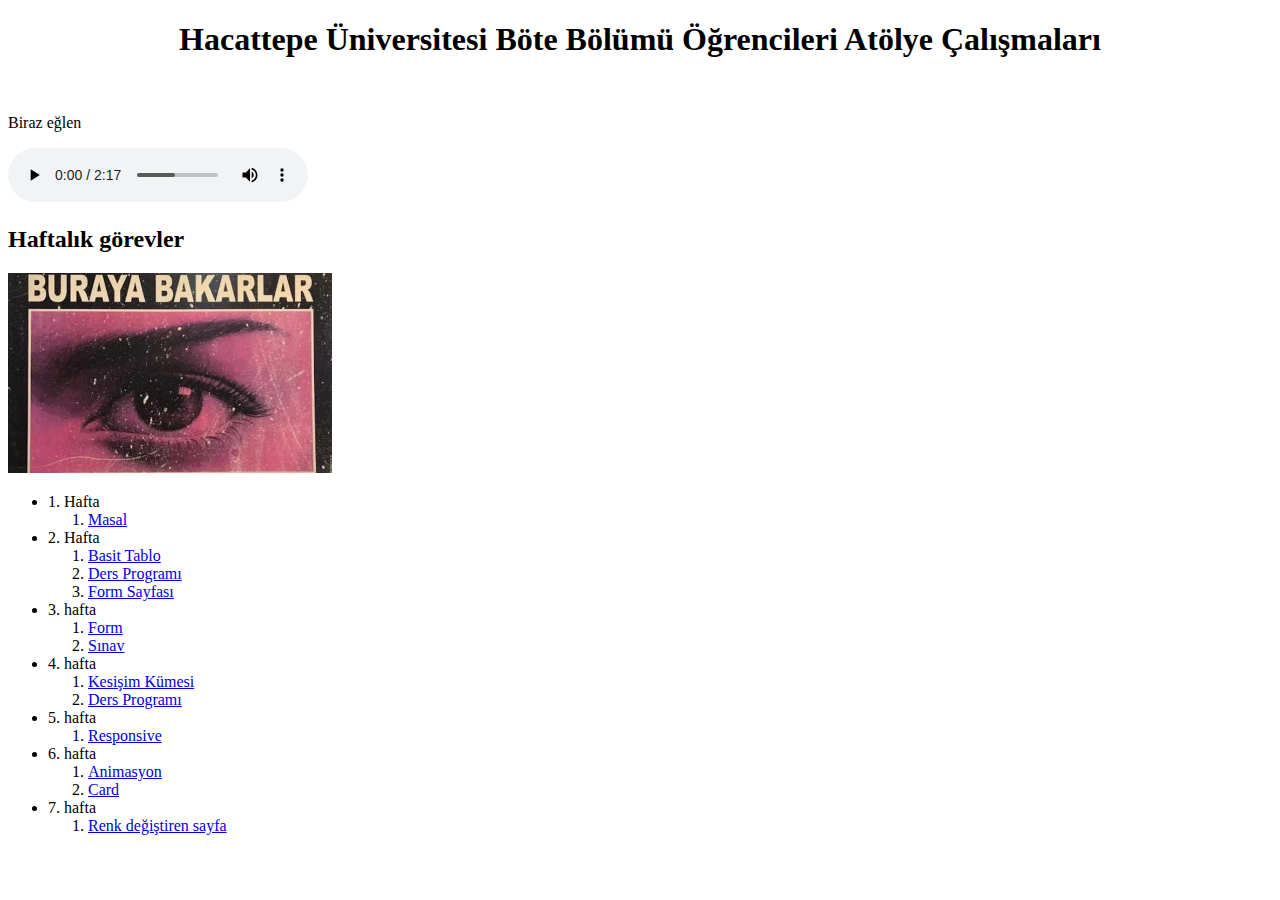
<file: index.html>
<!DOCTYPE html>
<html lang="tr">

<head>
    <meta charset="utf-8">
    <title>Ahmet Furkan Utsal</title>
    <style>
        h1 {
            text-align: center;
        }
    </style>
</head>

<body>
    <h1>
        Hacattepe Üniversitesi Böte Bölümü Öğrencileri Atölye Çalışmaları
    </h1>

    <br>
    <p>Biraz eğlen</p>

    <audio controls>
        <source src="ses/ses.mp3">
    </audio>

    <h2>
        Haftalık görevler
    </h2>

    <img src="Görseller/burayabakarlar.jpeg" alt="" width="324" height="200">

    <ul>
        <li>
            1. Hafta
            <ol>
                <li><a href="./Hafta1/Masal.html">Masal</a></li>
            </ol>
        </li>

        <li>
            2. Hafta
            <ol>
                <li><a href="./Hafta2/Tablo.html">Basit Tablo</a></li>
                <li><a href="./Hafta2/DersProgrami.html">Ders Programı</a></li>
                <li><a href="./Hafta2/Form.html">Form Sayfası</a></li>
            </ol>
        </li>

        <li>
            3. hafta
            <ol>
                <li><a href="./Hafta3/Form.html">Form</a></li>
                <li><a href="./Hafta3/Sınav.html">Sınav</a></li>
            </ol>
        </li>

        <li>
            4. hafta
            <ol>
                <li><a href="./Hafta4/box.html">Kesişim Kümesi</a></li>
                <li><a href="./Hafta4/tablo.html">Ders Programı</a></li>
            </ol>
        </li>

        <li>
            5. hafta
            <ol>
                <li><a href="./Hafta5/Responsive.html">Responsive</a></li>
            </ol>
        </li>

        <li>
            6. hafta
            <ol>
                <li><a href="./Hafta6/Animasyon.html">Animasyon</a></li>
                <li><a href="./Hafta6/card.html">Card</a></li>
            </ol>
        </li>
        <li>
            7. hafta
            <ol>
                <li><a href="./Hafta7/sayfa.html">Renk değiştiren sayfa</a></li>
                
            </ol>
        </li>
    </ul>

</body>

</html>
</file>
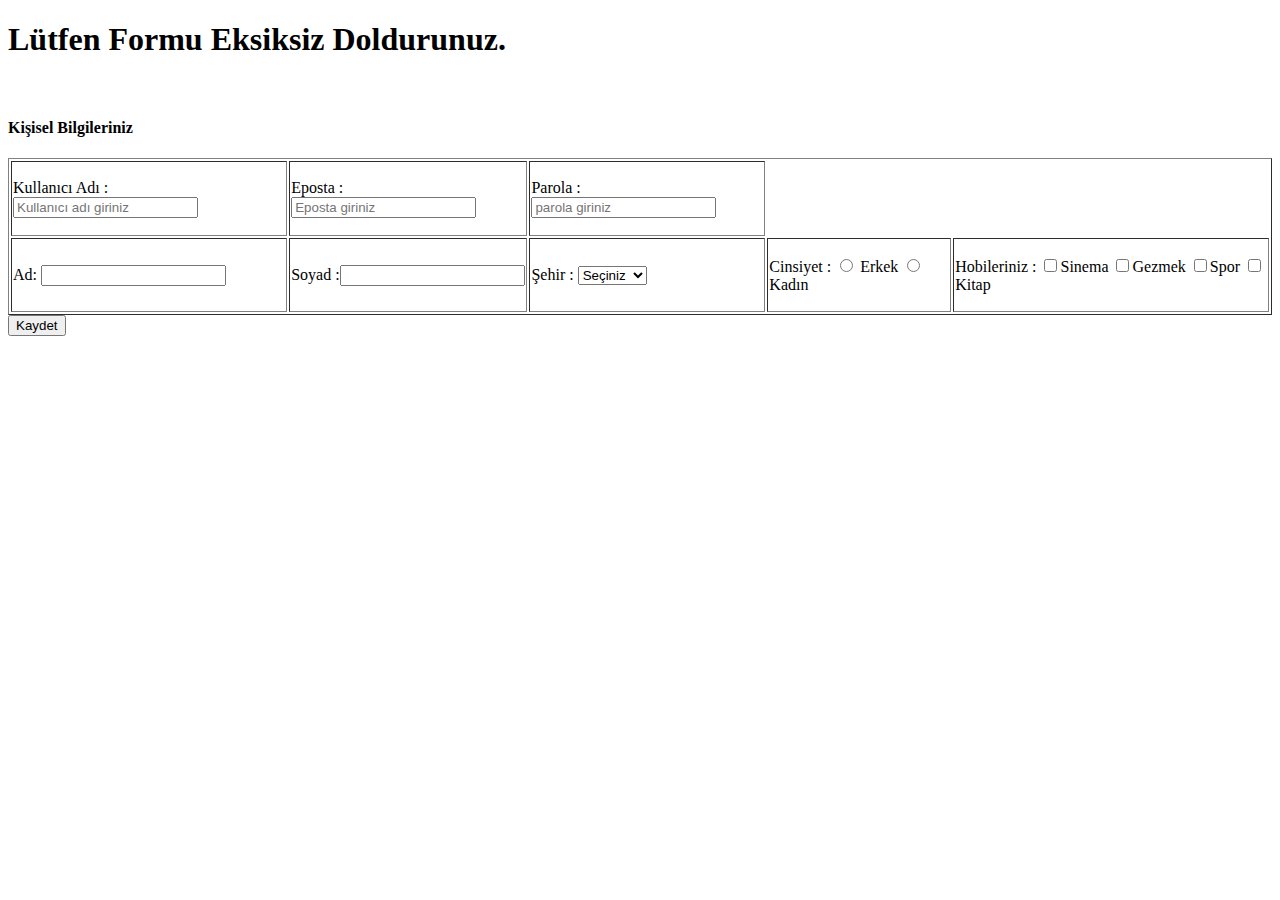
<file: Hafta1/Odev3.html>
<!doctype html>
<html>
<head>
<meta charset="utf-8">
<meta name="viewport" content="width=device-width, initial-scale=1.0">

<title>Başlıksız Belge</title>
</head>

<body>
	
	
	<h1>Lütfen Formu Eksiksiz Doldurunuz.</h1> 
	
	
		<table border= "1" width="100%">
	<tr>
		
		<td><p> Kullanıcı Adı : <input type="text" name="username" placeholder="Kullanıcı adı giriniz" required> </p></td>
		<td><p> Eposta : <input type="email" name="eposta" placeholder="Eposta giriniz" required> </p></td>
		<td><p> Parola : <input type="password" name="parola" placeholder="parola giriniz" required> </p></td>

	</tr>
	
		
	
		<br>
		<h4>Kişisel Bilgileriniz</h4>
		<tr>
			
		<td><p> Ad: <input type="text" name="ad"> </p>
		</td>
		<td><p> Soyad :<input type="text" name="soyad"> </p></td>
		<td>Şehir : <select name="sehir"> <option>Seçiniz</option> <option>Ankara</option> <option>İstanbul</option> <option>Kocaeli</option> </select></td>
			
		<td><p> Cinsiyet : <input type="radio" name="cinsiyet"> Erkek <input type="radio" name="cinsiyet"> Kadın </p> </td>
		
		<td><p> Hobileriniz : <input type="checkbox" name="hobiler">Sinema <input type="checkbox" name="hobiler">Gezmek <input type="checkbox" name="hobiler">Spor <input type="checkbox" name="hobiler">Kitap </p> </td>
		
			 
		
		</tr>
	
	
	</table>
	
	<input type="submit" value="Kaydet">
	
	

	
</body>
</html>
</file>
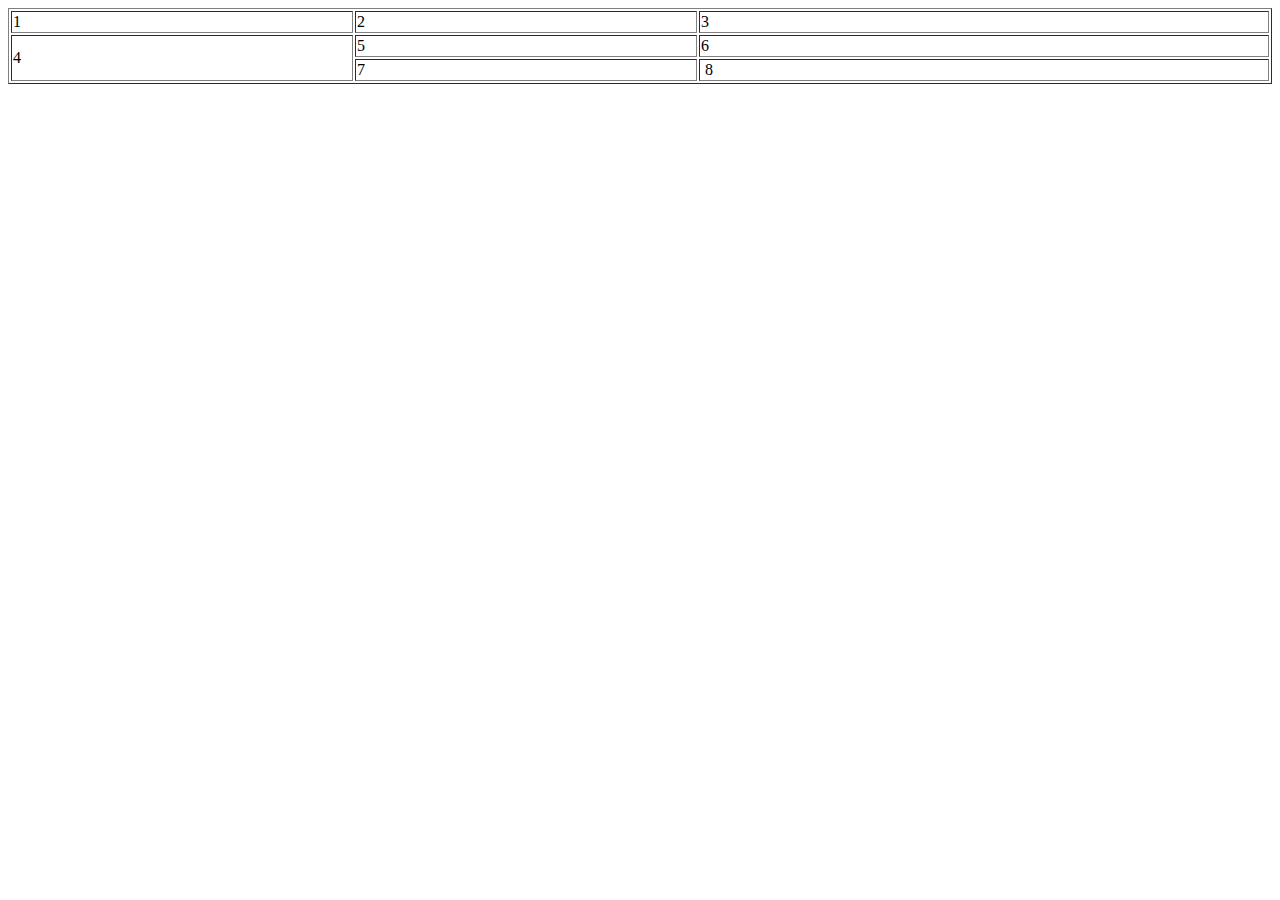
<file: Hafta1/Tablo.html>
<!doctype html>
<html>
<head>
<meta charset="utf-8">
<title>Başlıksız Belge</title>
</head>

<table style= "width:100%" border = "1">
<tr>
<td> 1 </td>
<td> 2 </td>
<td> 3 </td>
</tr>

<tr>
<td rowspan="2">4</td>
<td> 5 </td>
<td> 6 </td>
</tr>

<tr>
<td> 7 </td>
<td> 8 </td>

</tr>

	</table>


<body>
</body>
</html>
</file>
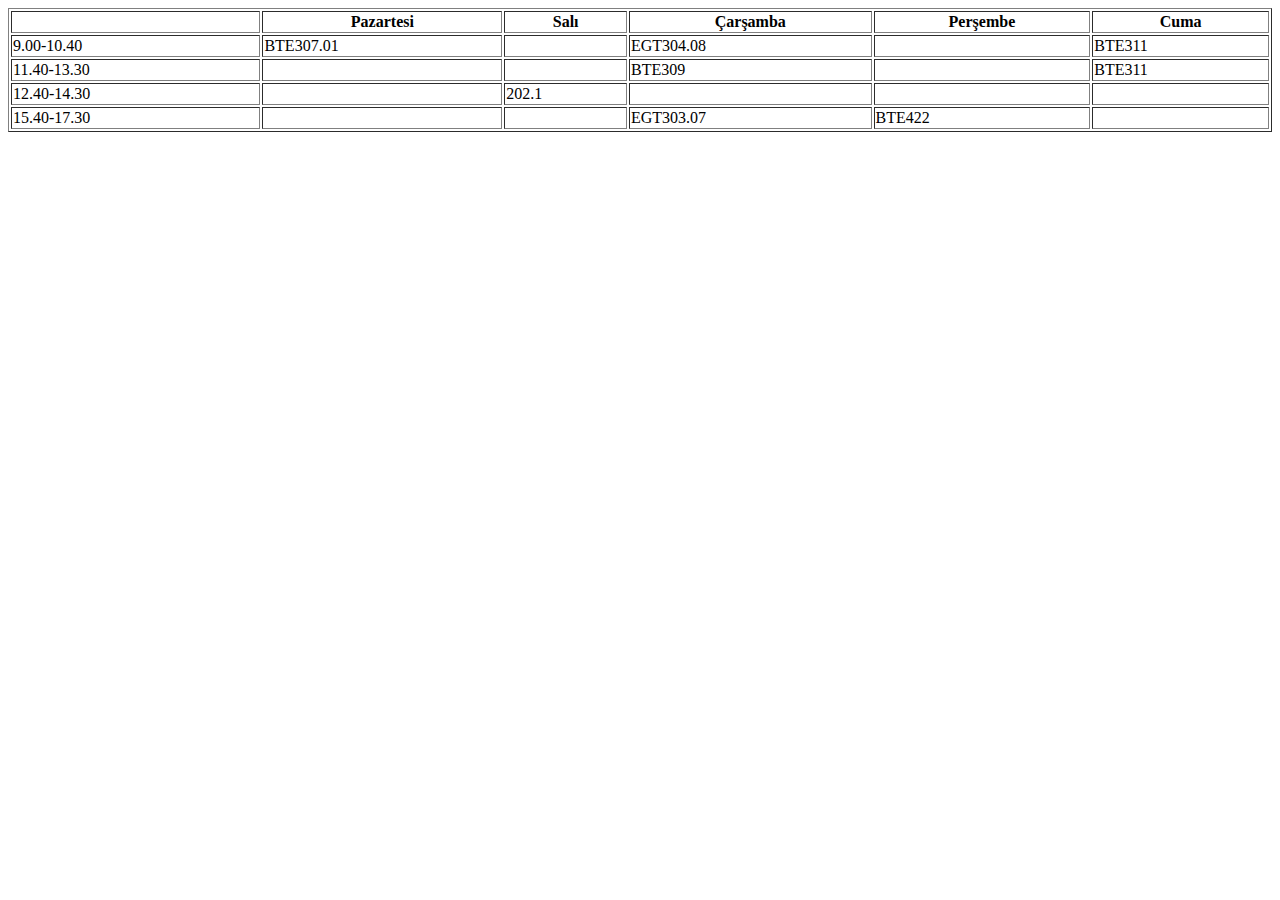
<file: Hafta2/DersProgrami.html>
<!doctype html>
<html>
<head>
<meta charset="utf-8">
<title>Başlıksız Belge</title>
</head>

<body>
	
	
	<table border="1" width="100%">
	<thead>
		
		<tr>
			<th></th>
			<th>Pazartesi</th>
			<th>Salı</th>
			<th>Çarşamba</th>
			<th>Perşembe</th>
			<th>Cuma</th>
		</tr>
	</thead>
	
		<thead>
		<tr>
			<td>9.00-10.40</td>
			<td rowspan="1">BTE307.01</td>
			<td rowspan="1"></td>
			<td rowspan="1">EGT304.08</td>
			<td rowspan="1"></td>
			<td rowspan="1">BTE311</td>
		</tr>
		
			<tr>
			
			<td>11.40-13.30</td>
			<td rowspan="1"></td>
			<td rowspan="1"></td>
			<td rowspan="1">BTE309</td>
			<td rowspan="1"></td>
			<td rowspan="1">BTE311</td>
			</tr>
			
			<tr>
				<td>12.40-14.30</td>
			<td rowspan="1"></td>
			<td rowspan="1">202.1</td>
			<td rowspan="1"></td>
			<td rowspan="1"></td>
			<td rowspan="1"></td>
			
			</tr>
			
			<tr>
			<td>15.40-17.30</td>
			<td rowspan="1"></td>
			<td rowspan="1"></td>
			<td rowspan="1">EGT303.07</td>
			<td rowspan="1">BTE422</td>
			<td rowspan="1"></td>
			
			
			
			
			</tr>
	
			
			
		</thead>
	
	
	
	</table>
	
	
</body>
</html>
</file>
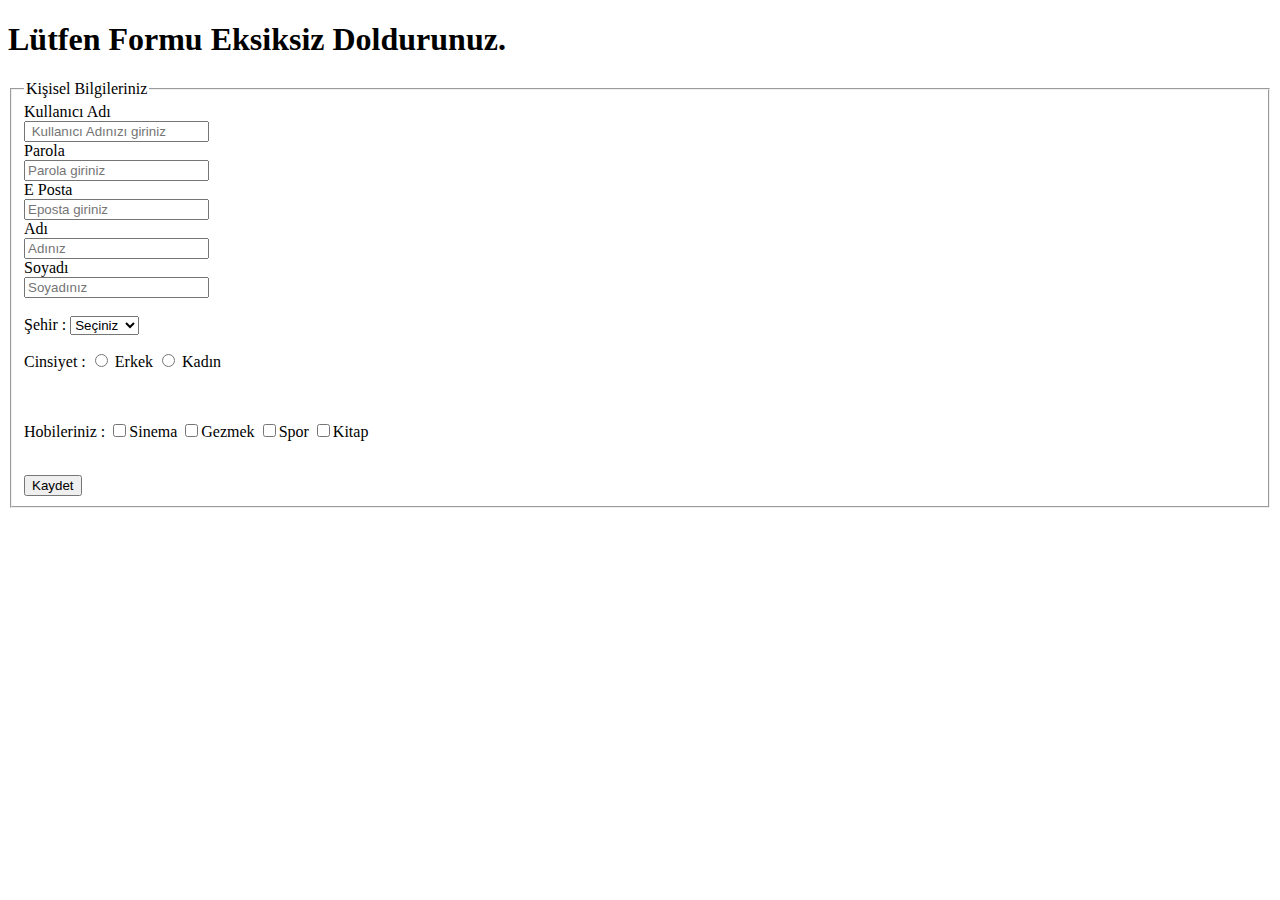
<file: Hafta2/Form.html>
<!doctype html>
<html>
<head>
<meta charset="utf-8">
<meta name="viewport" content="width=device-width, initial-scale=1.0">

<title>Başlıksız Belge</title>
</head>

<body>
	
	
	<h1>Lütfen Formu Eksiksiz Doldurunuz.</h1> 
	
	<fieldset> 
        <legend>Kişisel Bilgileriniz </legend>
        <label for="nameID">Kullanıcı Adı</label><br>
        <input type="text" name="name" id="nameID" placeholder=" Kullanıcı Adınızı giriniz"><br>
        <label for="nameID">Parola</label><br>
        <input type="text" name="name" id="passawordID" placeholder="Parola giriniz"><br>
        
        <label for="nameID">E Posta</label><br>
        <input type="text" name="name" id="epostaID" placeholder="Eposta giriniz"><br>
        
        <label for="nameID"> Adı</label><br>
        <input type="text" name="name" id="realnameID" placeholder="Adınız"><br>
        
        <label for="nameID">Soyadı</label><br>
        <input type="text" name="name" id="surnameID" placeholder="Soyadınız"><br><br>
        
        <td>Şehir : <select name="sehir"> <option>Seçiniz</option> <option>Ankara</option> <option>İstanbul</option> <option>Kocaeli</option> </select></td> <br>
        
        <td><p> Cinsiyet : <input type="radio" name="cinsiyet"> Erkek <input type="radio" name="cinsiyet"> Kadın </p> </td> <br>
        
        
        <td><p> Hobileriniz : <input type="checkbox" name="hobiler">Sinema <input type="checkbox" name="hobiler">Gezmek <input type="checkbox" name="hobiler">Spor <input type="checkbox" name="hobiler">Kitap </p> </td><br>
        
        <input type="submit" value="Kaydet">
   
    </fieldset>

</body>
</html>
</file>
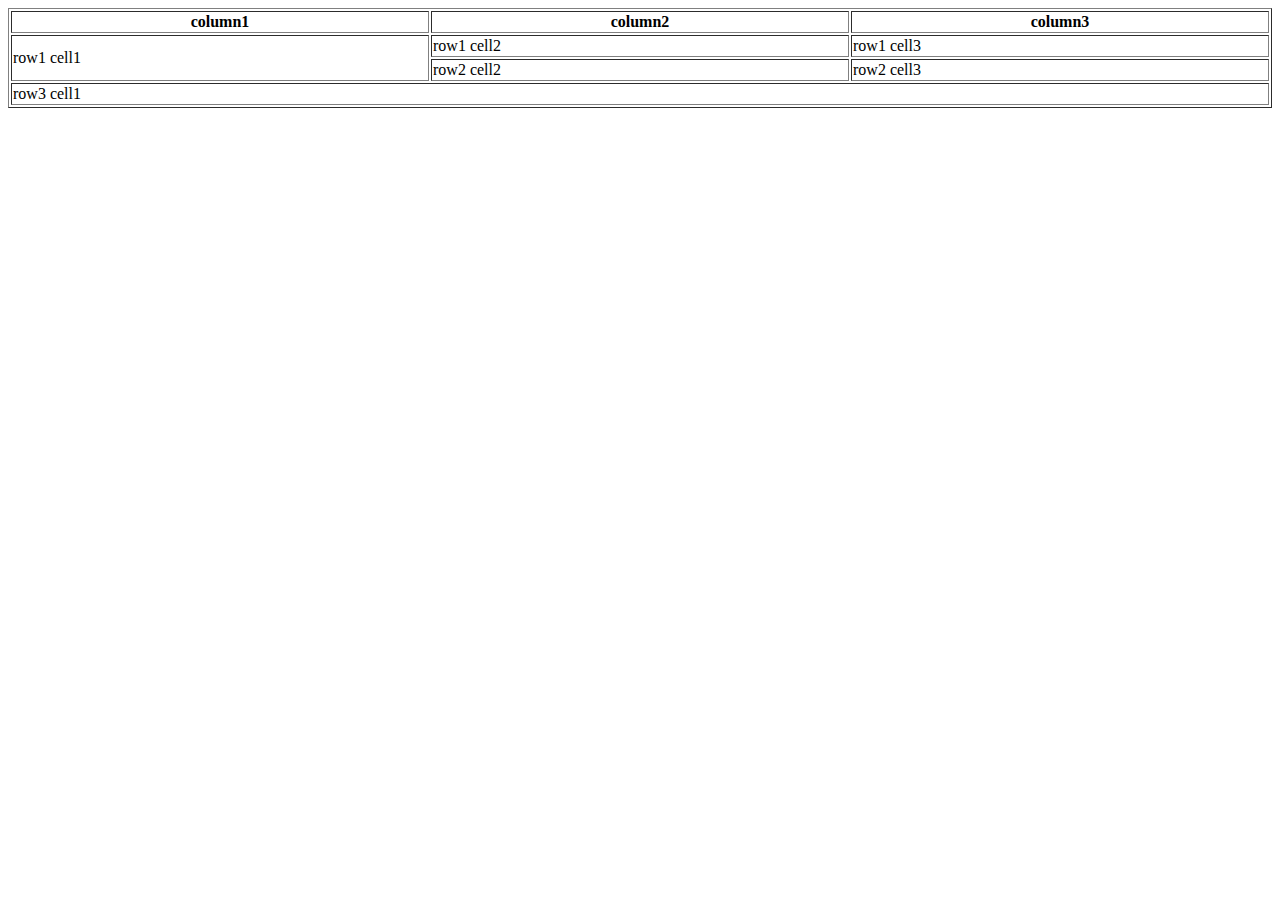
<file: Hafta2/Tablo.html>
<!DOCTYPE html>
<html lang="tr">

<head>
    <meta charset="utf-8">
    <title>Başlıksız Belge</title>
</head>

<body>

    <table style="width:100%" border="1">
        <thead>
            <tr>
                <th>column1</th>
                <th>column2</th>
                <th>column3</th>
            </tr>
        </thead>
        <tbody>
            <tr>
                <td rowspan="2">row1 cell1</td>
                <td>row1 cell2</td>
                <td>row1 cell3</td>
            </tr>
            <tr>
                <td>row2 cell2</td>
                <td>row2 cell3</td>
            </tr>
            <tr>
                <td colspan="3">row3 cell1</td>
            </tr>
        </tbody>
    </table>

</body>

</html>
</file>
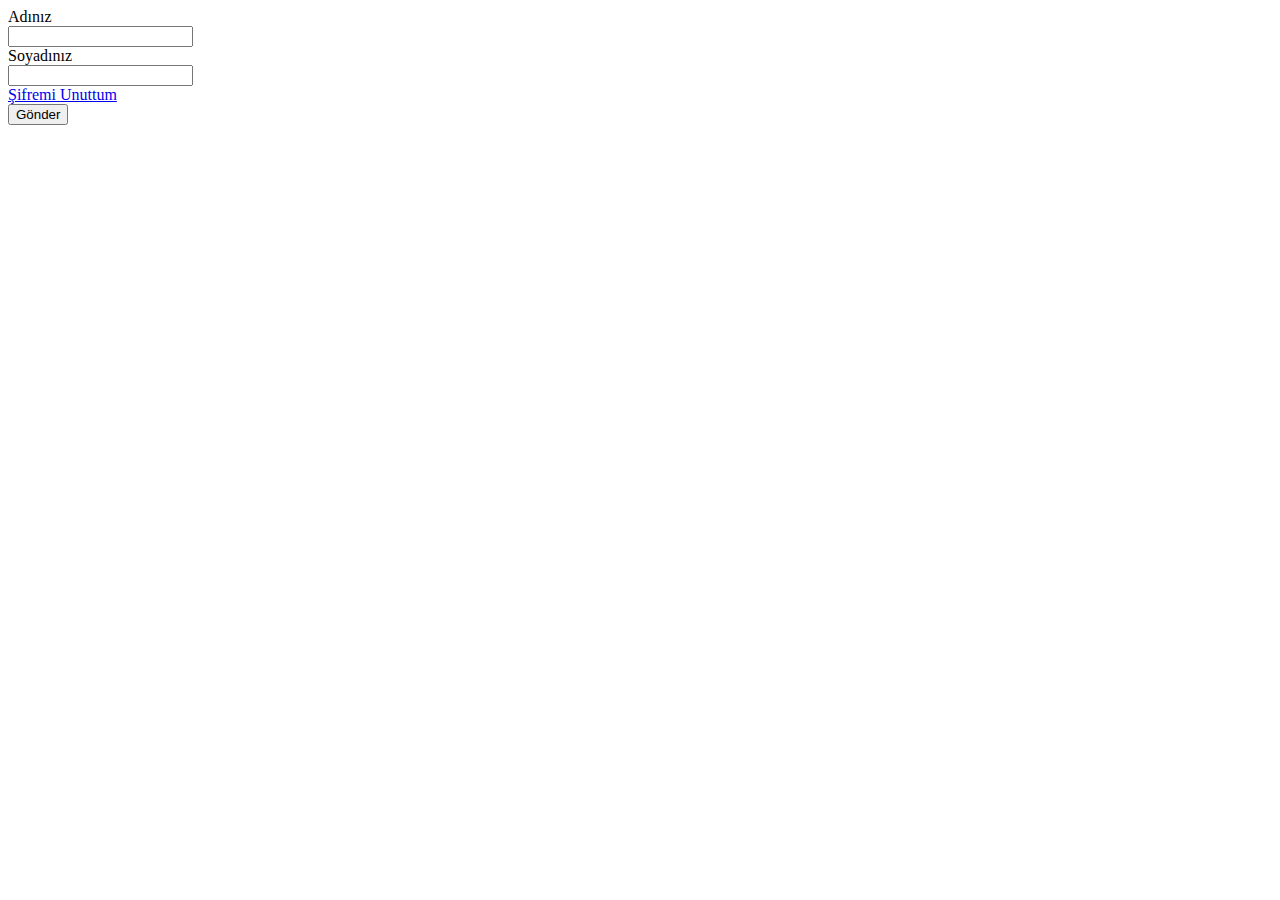
<file: Hafta3/Form.html>
<!doctype html>
<html>
<head>
<meta charset="utf-8">
<title>Başlıksız Belge</title>
</head>

<body>
    <form action="">
    <label for="fname">Adınız</label><br>
    <input type="text" id="fname" name= "fname"><br>
    <label for="lname">Soyadınız</label><br>
    <input type="text" id="lname" name= "lname"><br>
    <a href="#">Şifremi Unuttum</a><br>
    
    <input type="Submit" value="Gönder">
    </form>
</body>
</html>
</file>
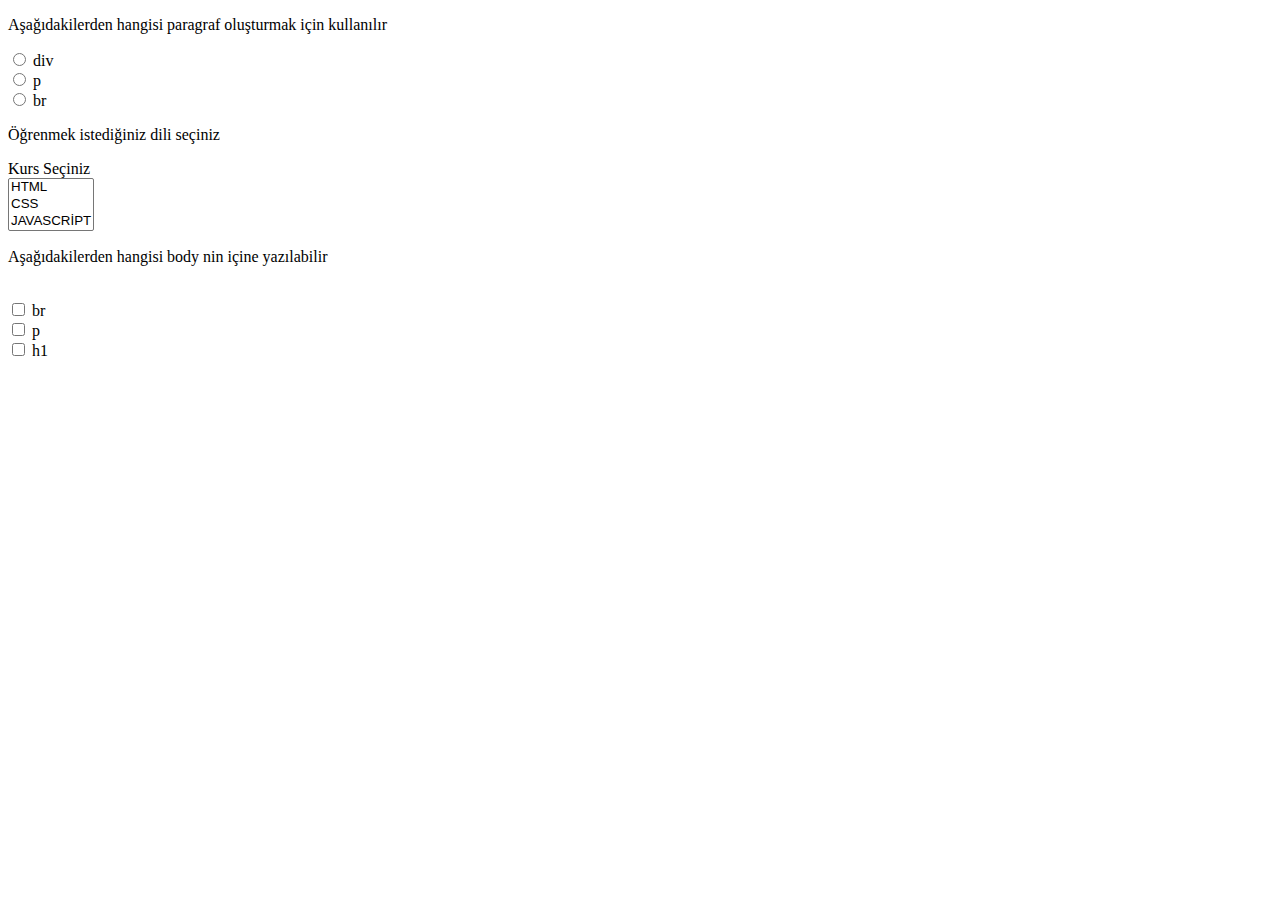
<file: Hafta3/Sınav.html>
<!doctype html>
<html>
<head>
<meta charset="utf-8">
<title>Başlıksız Belge</title>
</head>

<body>
    <form action="">
    
    <p>Aşağıdakilerden hangisi paragraf oluşturmak için kullanılır</p>
    <input type="radio" id="html" name="fav_language" value="HTML">
  <label for="html">div</label><br>
  <input type="radio" id="css" name="fav_language" value="CSS">
  <label for="css">p</label><br>
  <input type="radio" id="javascript" name="fav_language" value="JavaScript">
  <label for="javascript">br</label>
<br>
        
          <p>Öğrenmek istediğiniz dili seçiniz</p>
        <form action="">
        <label for="selectID">Kurs Seçiniz</label><br>
        <select name="diller" id="selectID" size="3" multiple>
        <option value="html">HTML</option>
        <option value="css">CSS</option>
        <option value="javascript">JAVASCRİPT</option><br>
  
            
        </select>
          <p>Aşağıdakilerden hangisi body nin içine yazılabilir</p><br>
          
        
        <input type="checkbox" id="br" name="br" value="satıratla">
        <label for="vehicle1"> br</label><br>
        <input type="checkbox" id="p" name="p" value="paragraf">
        <label for="vehicle1"> p</label><br>
        <input type="checkbox" id="h1" name="h1" value="paragraf">
        <label for="vehicle1"> h1</label><br>
        
        
        
        
        
        
        
        
        </form>
    
    
    
    
    
    </form>
</body>
</html>
</file>
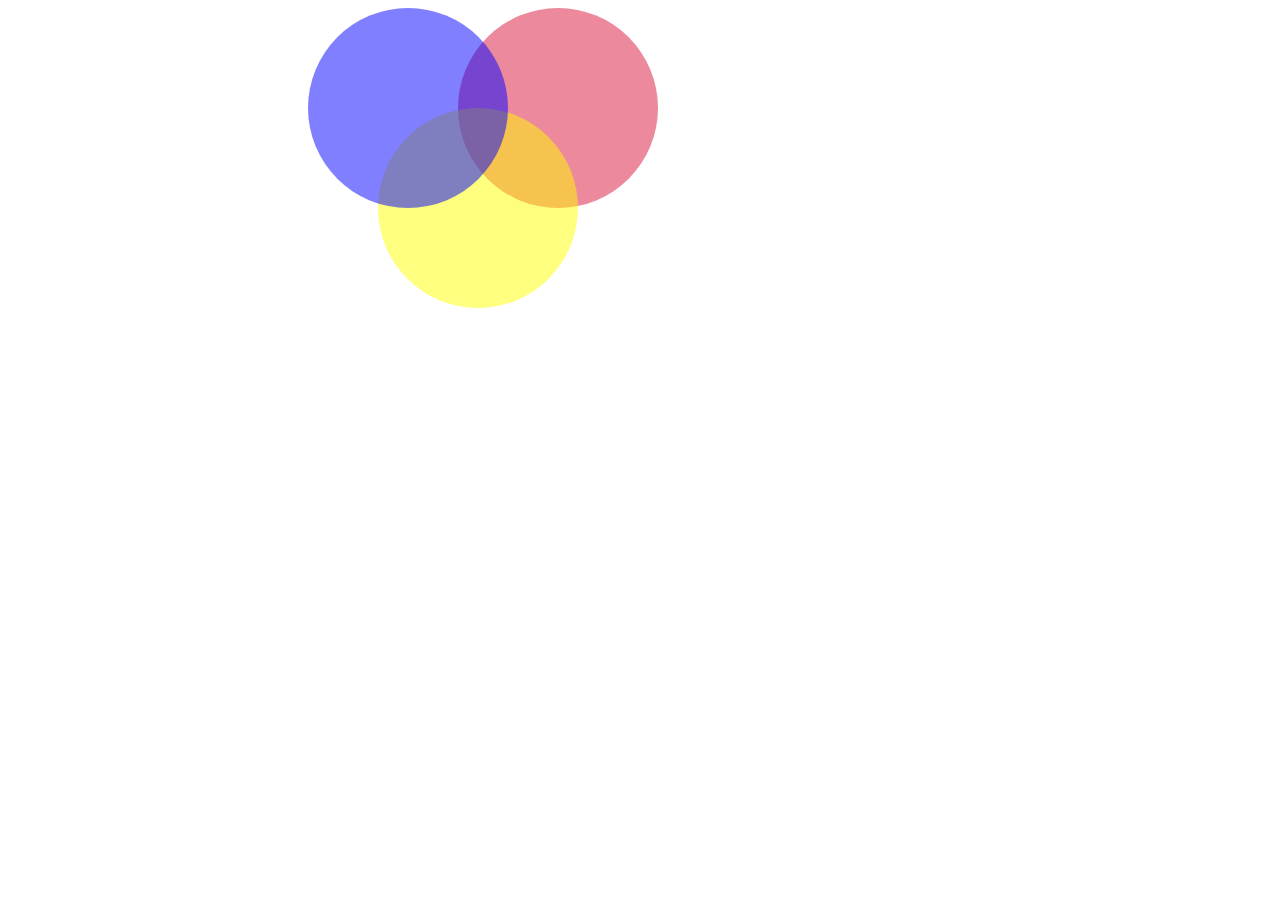
<file: Hafta4/box.html>
<!doctype html>
<html>
<head>
<meta charset="utf-8">
<title>Başlıksız Belge</title>
    
<style>
    
    .yuvarlak1
    {
    background-color: crimson;
    width: 200px;
    height: 200px;
    border-radius: 100px;
    margin-top: auto;
    margin-left: 450px;
    opacity: 0.5;
        
    }
    
    .yuvarlak2
    {
    background-color: yellow;
    width: 200px;
    height: 200px;
    border-radius: 100px;
    margin-left: 370px;
    margin-top: -100px;
    opacity: 0.5;
    }
    
    .yuvarlak3
    {
    background-color: blue;
    width: 200px;
    height: 200px;
    border-radius: 100px;
    margin-left: 300px;
    margin-top: -300px;
    opacity: 0.5;
    }

    
</style>

</head>
    
 
<body>
    
    <div class="yuvarlak1"></div>
    <div class="yuvarlak2"></div>
    <div class="yuvarlak3"></div>

</body>
</html>
</file>
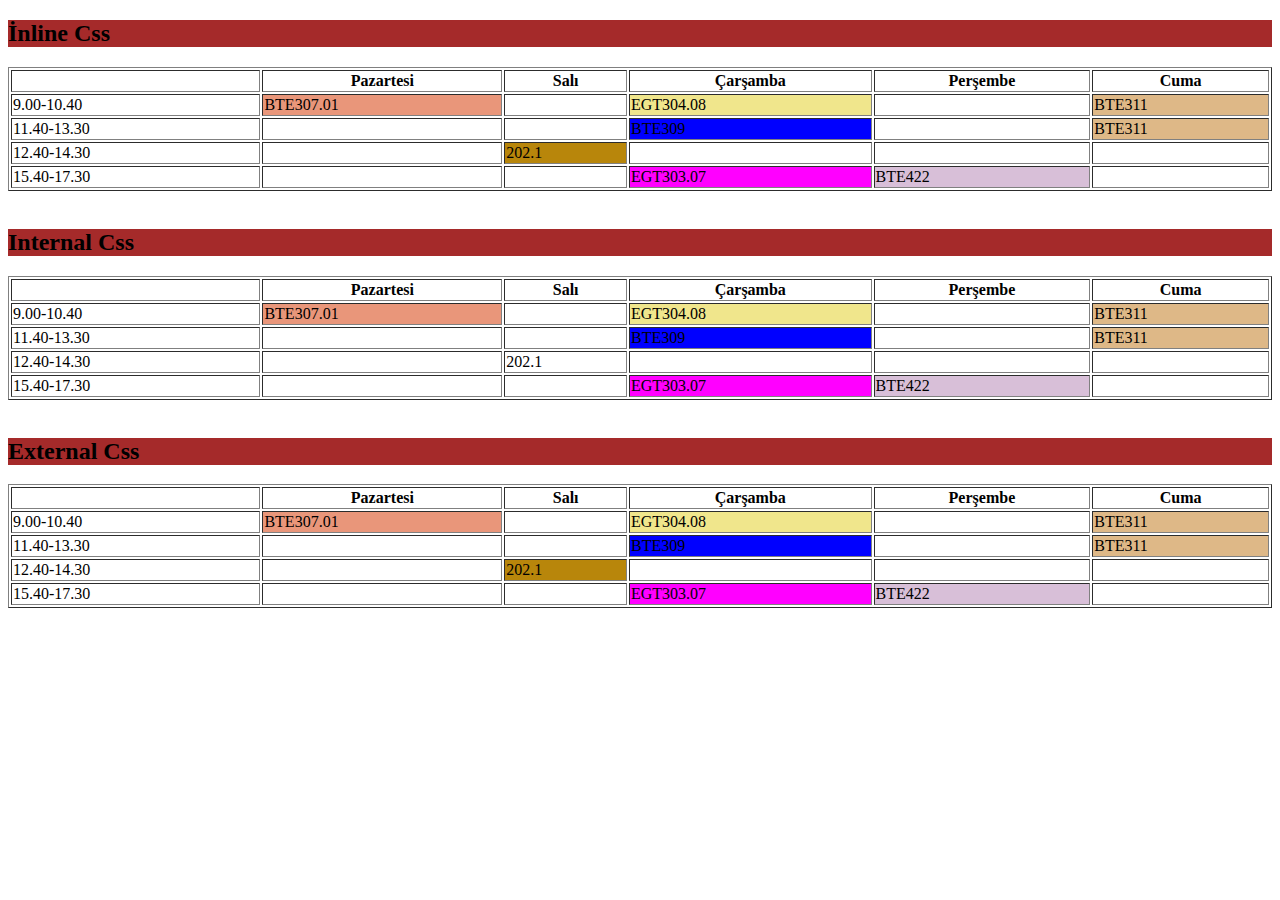
<file: Hafta4/tablo.html>
<!doctype html>
<html>
<head>
<meta charset="utf-8">
<title>Başlıksız Belge</title>
    <link rel="stylesheet" href="style.css">
    <style>
    h2
    {
       background-color: brown 
    }
    .sectionpazartesi
    {
        background-color:darksalmon
    }
    .sectionsali
    {
        background-color:darkgoldenrod
    }
    .sectionc1
    {
        background-color:khaki
    }
    .sectionc2
    {
        background-color:blue
    }
    .sectionc3
    {
        background-color:magenta
    }
        .sectioncp1
    {
        background-color:thistle
    }
        .sectioncuma1
    {
        background-color:burlywood
    }
</style>
</head>

    
<body>
    <h2>İnline Css</h2>
	
	
	<table border="1" width="100%">
	<thead>
		
		<tr>
			<th></th>
			<th>Pazartesi</th>
			<th>Salı</th>
			<th>Çarşamba</th>
			<th>Perşembe</th>
			<th>Cuma</th>
		</tr>
	</thead>
	
		<thead>
		<tr>
			<td>9.00-10.40</td>
			<td rowspan="1" style="background-color: darksalmon">BTE307.01</td>
			<td rowspan="1"></td>
			<td rowspan="1" style="background-color: khaki">EGT304.08</td>
			<td rowspan="1"></td>
			<td rowspan="1" style="background-color: burlywood">BTE311</td>
		</tr>
		
			<tr>
			
			<td>11.40-13.30</td>
			<td rowspan="1"></td>
			<td rowspan="1"></td>
			<td rowspan="1" style="background-color: blue">BTE309</td>
			<td rowspan="1"></td>
			<td rowspan="1" style="background-color: burlywood">BTE311</td>
			</tr>
			
			<tr>
				<td>12.40-14.30</td>
			<td rowspan="1"></td>
			<td rowspan="1" style="background-color: darkgoldenrod">202.1</td>
			<td rowspan="1"></td>
			<td rowspan="1"></td>
			<td rowspan="1"></td>
			
			</tr>
			
			<tr>
			<td>15.40-17.30</td>
			<td rowspan="1"></td>
			<td rowspan="1"></td>
			<td rowspan="1" style="background-color: magenta">EGT303.07</td>
			<td rowspan="1" style="background-color: thistle">BTE422</td>
			<td rowspan="1"></td>
			
			
			
			
			</tr>
	
			
			
		</thead>
	
	
	
	</table>
    
    <br>
    <h2>Internal Css</h2>
    <table border="1" width="100%">
	<thead>
		
		<tr>
			<th></th>
			<th>Pazartesi</th>
			<th>Salı</th>
			<th>Çarşamba</th>
			<th>Perşembe</th>
			<th>Cuma</th>
		</tr>
	</thead>
	
		<thead>
		<tr>
			<td>9.00-10.40</td>
			<td rowspan="1" class="sectionpazartesi">BTE307.01</td>
			<td rowspan="1"></td>
			<td rowspan="1" class="sectionc1">EGT304.08</td>
			<td rowspan="1"></td>
			<td rowspan="1" class="sectioncuma1">BTE311</td>
		</tr>
		
			<tr>
			
			<td>11.40-13.30</td>
			<td rowspan="1"></td>
			<td rowspan="1"></td>
			<td rowspan="1" class="sectionc2">BTE309</td>
			<td rowspan="1"></td>
			<td rowspan="1" class="sectioncuma1">BTE311</td>
			</tr>
			
			<tr>
				<td>12.40-14.30</td>
			<td rowspan="1"></td>
			<td rowspan="1" class="sectionsalı">202.1</td>
			<td rowspan="1"></td>
			<td rowspan="1"></td>
			<td rowspan="1"></td>
			
			</tr>
			
			<tr>
			<td>15.40-17.30</td>
			<td rowspan="1"></td>
			<td rowspan="1"></td>
			<td rowspan="1" class="sectionc3">EGT303.07</td>
			<td rowspan="1" class="sectioncp1">BTE422</td>
			<td rowspan="1"></td>
			
			
			
			
			</tr>
	
			
			
		</thead>
	
	
        
	
	</table>
    <br>
    
    <h2>External Css</h2>
    <table border="1" width="100%">
	<thead>
		
		<tr>
			<th></th>
			<th>Pazartesi</th>
			<th>Salı</th>
			<th>Çarşamba</th>
			<th>Perşembe</th>
			<th>Cuma</th>
		</tr>
	</thead>
	
		<thead>
		<tr>
			<td>9.00-10.40</td>
			<td rowspan="1" class="sectionextp">BTE307.01</td>
			<td rowspan="1"></td>
			<td rowspan="1" class="sectionexcar1">EGT304.08</td>
			<td rowspan="1"></td>
			<td rowspan="1" class="sectioncuma1">BTE311</td>
		</tr>
		
			<tr>
			
			<td>11.40-13.30</td>
			<td rowspan="1"></td>
			<td rowspan="1"></td>
			<td rowspan="1" class="sectionexcar2">BTE309</td>
			<td rowspan="1"></td>
			<td rowspan="1" class="sectioncuma1">BTE311</td>
			</tr>
			
			<tr>
				<td>12.40-14.30</td>
			<td rowspan="1"></td>
			<td rowspan="1" class="sectionexsali">202.1</td>
			<td rowspan="1"></td>
			<td rowspan="1"></td>
			<td rowspan="1"></td>
			
			</tr>
			
			<tr>
			<td>15.40-17.30</td>
			<td rowspan="1"></td>
			<td rowspan="1"></td>
			<td rowspan="1" class="sectionexcar3">EGT303.07</td>
			<td rowspan="1" class="sectionexper1">BTE422</td>
			<td rowspan="1"></td>

			</tr>

		</thead>
	</table>
	
	
	
</body>
</html>
</file>
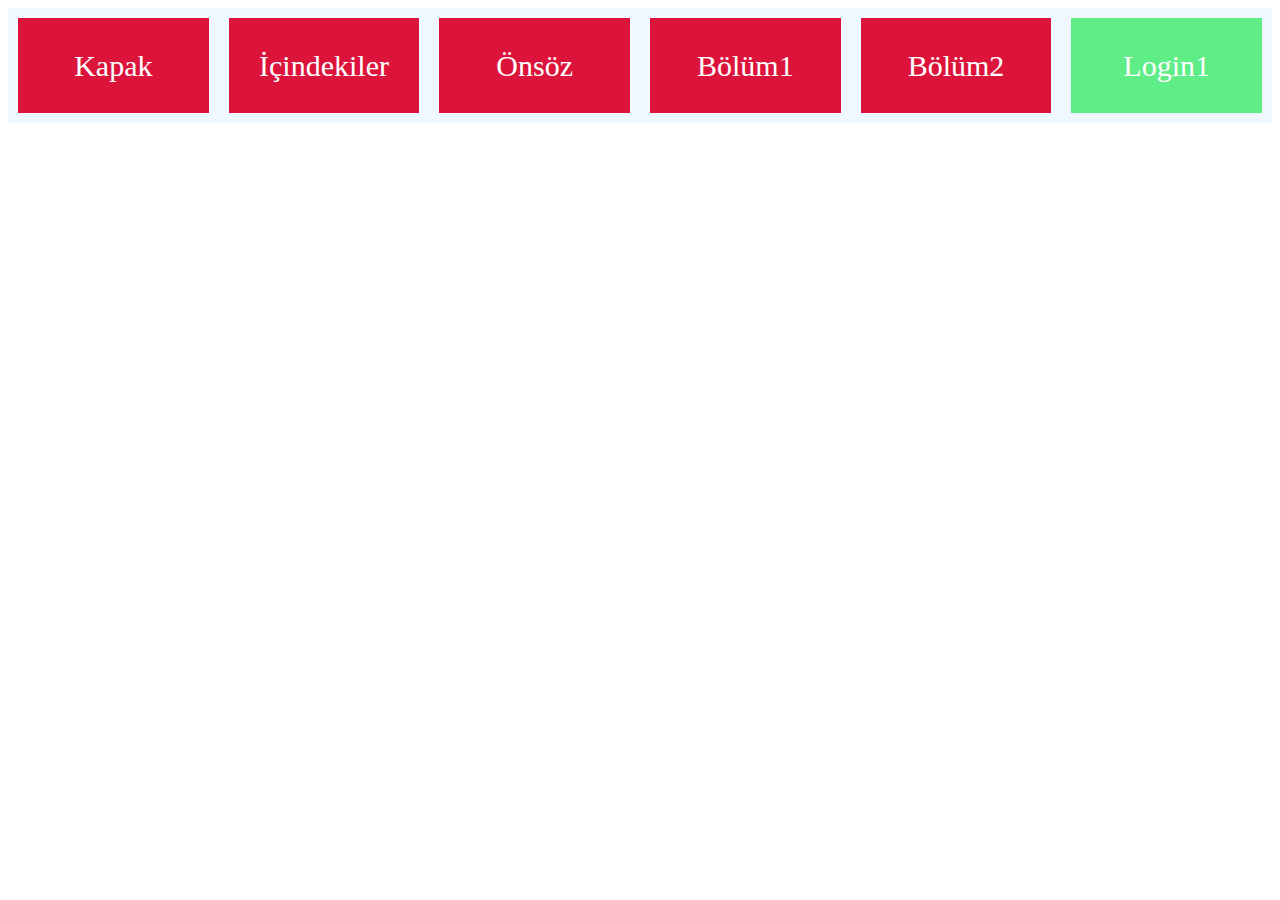
<file: Hafta5/Responsive.html>
<!DOCTYPE html>
<html>
<head>
<title>sayfam</title>
<style>
* {
  box-sizing: border-box;
}
.flex-container > div {
  color: white;
  width: 400px;
  margin: 10px;
  text-align: center;
  line-height: 75px;
  font-size: 30px;
}
  
.flex-container {
  display: flex;
  flex-direction: row;
  font-size: 30px;
  text-align: center;
  background-color: aliceblue;
}

.flex-item-left {
  background-color:crimson;
  padding: 10px;
  
}

.flex-item-right {
  background-color: rgb(94, 237, 134);
  padding: 10px;

}

@media (max-width: 800px) {
  .flex-container {
    flex-direction: column;
  }
}
</style>
</head>
<body>



<div class="flex-container">
  <div class="flex-item-left">Kapak</div>
  <div class="flex-item-left">İçindekiler</div>
  <div class="flex-item-left">Önsöz</div>
  <div class="flex-item-left">Bölüm1</div>
  <div class="flex-item-left">Bölüm2</div>
  <div class="flex-item-right">Login1</div>
</div>
</body>
</html>
</file>
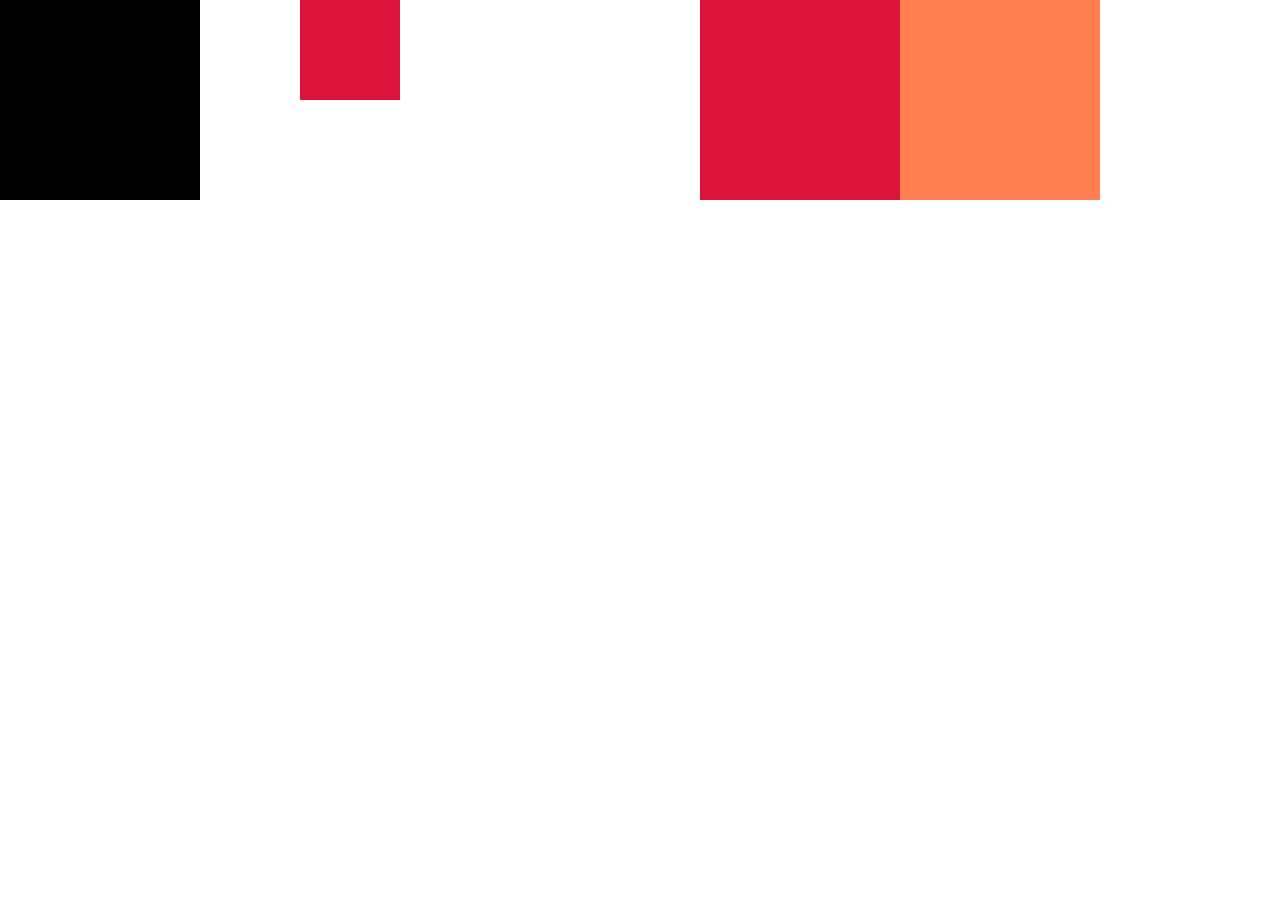
<file: Hafta6/Animasyon.html>
<!doctype html>
<html>
<head>
    
<meta charset="utf-8">
    <style>
        
        @keyframes Move
        {
            0%,
            100% {
                top: 0;
            }

            50% {
                top: 500px;
            }
        }
        
        .box1
        {
           
            animation: Move 6s linear infinite;
            position: absolute;
            left: 0;
            top: 0;
            background-color: black;
            width: 200px;
            height: 200px;
        }
        
        @keyframes scale
        {
              0%,
            100% {
                background-color: blueviolet;
                width: 100px;
                height: 100px;
            }

            50% {
                background-color: cadetblue;
                width: 300px;
                height: 300px;
            }
        }
        
        .box2
        {
            animation: scale 6s linear infinite;
            position: absolute;
            left: 300px;
            top: 0;
            background-color: crimson;
            width: 100px;
            height: 100px;
        }
        
        @keyframes transparent
        {
            0%,
            100% {
                opacity: 100%;
            }

            50% {
                opacity: 0%;
            }
        }
        
        .box3
        {
             animation: transparent 6s linear infinite;
            position: absolute;
            left: 700px;
            top: 0;
            background-color: crimson;
            width: 200px;
            height: 200px;
        }
       
         @keyframes SS {

            0%,
            100% {
                left: 950px;
            }

            50% {
                left: 1300px;
            }
        }

        .box4 {
            animation: SS 4s linear infinite;
            position: absolute;
            left: 900px;
            top: 0;
            background-color: coral;
            width: 200px;
            height: 200px;
        }
        @keyframes rotate {

            0%,
            100% {
                rotate: 0deg;
            }

            50% {
                rotate: 360deg;
            }
        }

        .box5 {
            animation: rotate 6s linear infinite;
            position: absolute;
            left: 1600px;
            top: 50px;
            background-color: darkgray;
            width: 200px;
            height: 200px;
        }
    
    
    </style>
<title>Başlıksız Belge</title>

</head>

<body>
    <div class="box1"></div>
     <div class="box2"></div>
    <div class="box3"></div>
     <div class="box4"></div>
    <div class="box5"></div>
    
</body>
</html>
</file>
<file: Hafta4/style.css>
/* CSS Document */
.sectionextp
{
    background-color: darksalmon;
}

.sectionexsali
{
    background-color:darkgoldenrod;
}

.sectionexcar1
{
    background-color: khaki;
}

.sectionexcar2
{
    background-color: blue;
    
}

.sectionexcar3
{
    background-color: magenta;
    
}

.sectionexper1
{
    background-color: thistle;
}

.sectionexcuma1
{
    background-color: burlywood;
}
</file>
